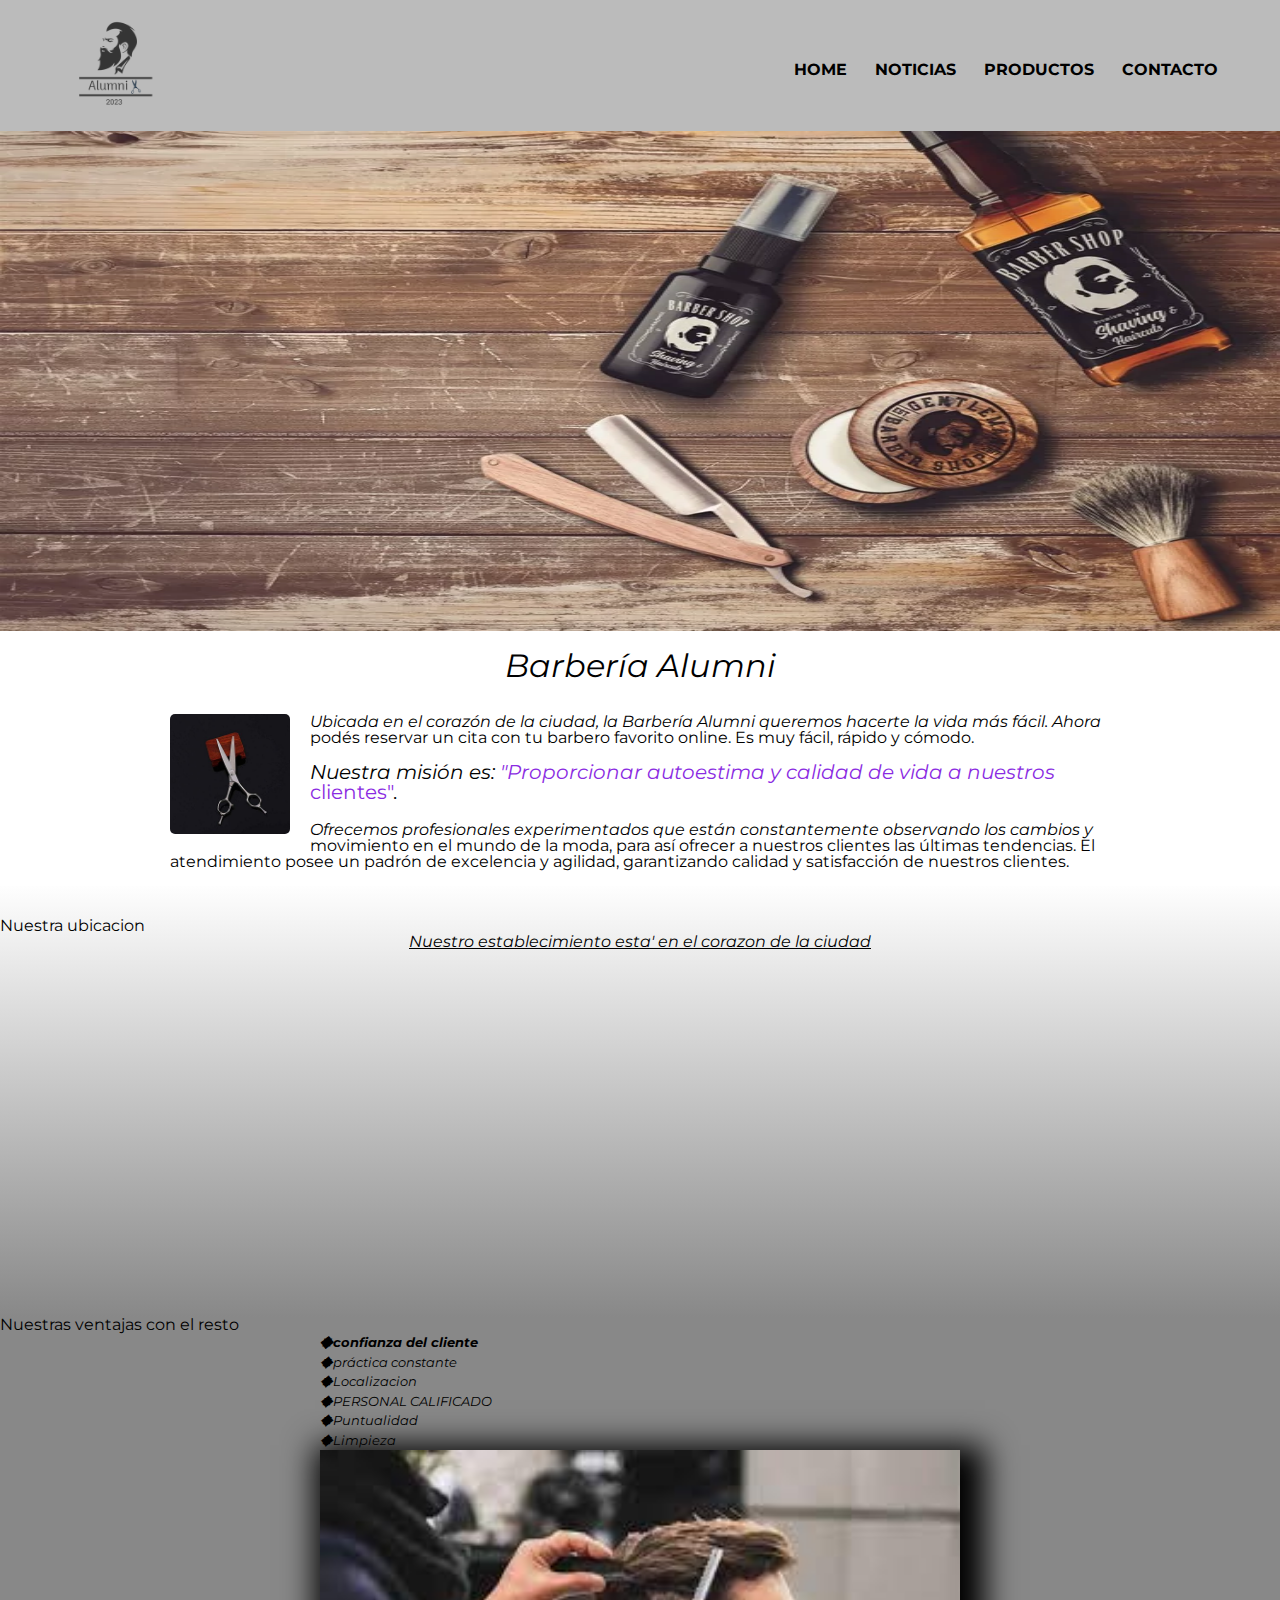
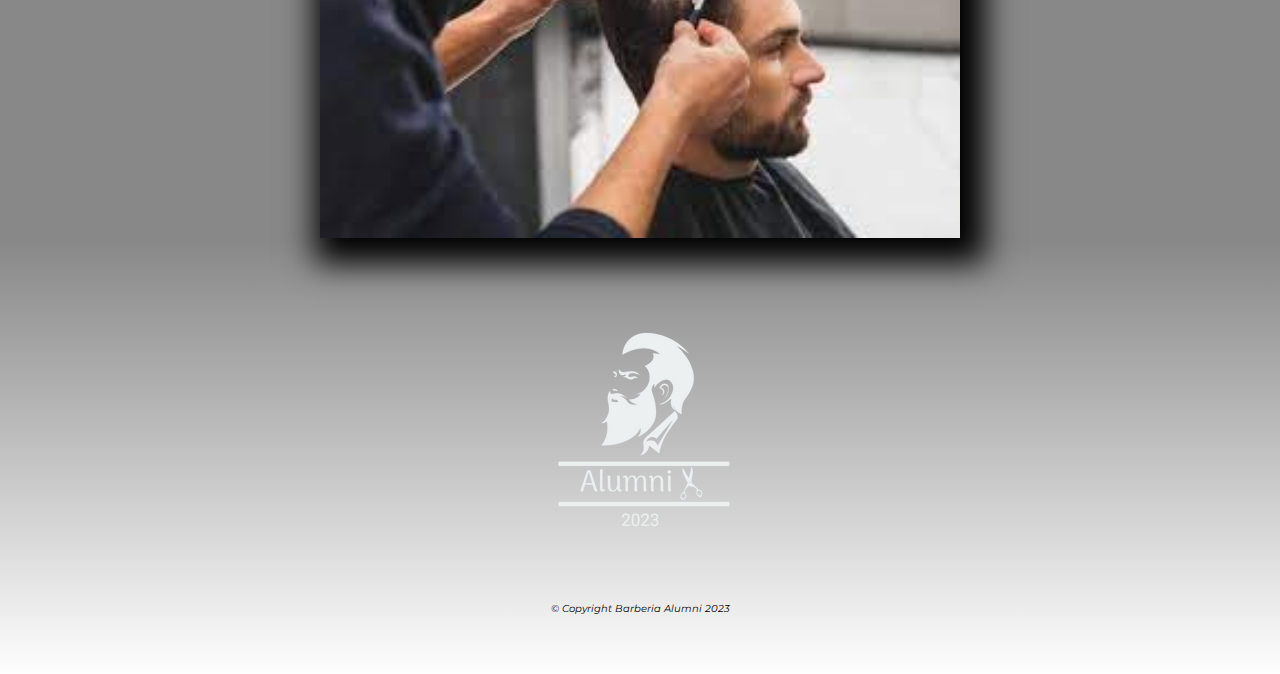
<file: index.html>
<!DOCTYPE html>
<html lang="es">
<head>
    <meta charset="UTF-8">
    <meta name="viewport" content="width=device-width">
    <meta http-equiv="X-UA-Compatible" content="IE=edge">
    <meta name="viewport" content="width=device-width, initial-scale=1.0">
    <title>Barberia Alumni</title>
    <link rel="stylesheet" href="reset.css">
    <link rel="stylesheet" href="style.css">
    
</head>
<body>
    <header>
            <h1><img src="2a.png" alt="Logo de la Barbería" class="logo" ></h1>
        <nav>
            <ul>
                <li><a href="index.html">Home</a></li>
                <li><a href="noticias.html">Noticias</a></li>
                <li> <a href="productos.html">Productos</a></li>
                <li><a href="contacto.html">Contacto</a></li>
                
                
                
                <style>
                    @import url('https://fonts.googleapis.com/css2?family=Montserrat:wght@300&display=swap');
                </style>
            </ul>
        </nav>
    </header>

    <img id="banner" src="banner.webp" >
    <main>

        <section class="bloquePrincipal">

            <p class="titulo-principal">Barbería Alumni</p>

            <img src="iconito.jpg" class="utencilios">

        <p>Ubicada en el corazón de la ciudad, la <strong>Barbería Alumni</strong>  queremos hacerte la vida más fácil. Ahora podés reservar un cita con tu barbero favorito online. Es muy fácil, rápido y cómodo.</p>

        <p id="mision">  <em>Nuestra misión es: <strong>"Proporcionar autoestima y calidad de vida a nuestros clientes"</strong>.</em></p>

        <p>Ofrecemos profesionales experimentados que están constantemente observando los cambios y movimiento en el mundo de la moda, para así ofrecer a nuestros clientes las últimas tendencias. El atendimiento posee un padrón de excelencia y agilidad, garantizando calidad y satisfacción de nuestros clientes.</p> 
      </section>

      <section class="mapa">

       <h3 class = "tituloprincipal" > Nuestra ubicacion</h3>
       <p> Nuestro establecimiento esta' en el corazon de la ciudad</p>


        <iframe class="mapagoogle" src="https://www.google.com/maps/embed?pb=!1m18!1m12!1m3!1d3286.325773174226!2d-58.451963584771875!3d-34.54530618047464!2m3!1f0!2f0!3f0!3m2!1i1024!2i768!4f13.1!3m3!1m2!1s0x95bcb43ae6018ddf%3A0x3d7f60a75bfa308a!2sEstadio%20Monumental%20Antonio%20Vespucio%20Liberti!5e0!3m2!1ses!2sar!4v1661255455041!5m2!1ses!2sar" width="100%" height="300" style="border:0;" allowfullscreen="" loading="lazy"></iframe>

       </section>







     <section class="diferenciales">
        <h3 class="titulossecundario"> Nuestras ventajas con el resto </h3>
     
     <div  class=" contenido-diferenciales"> 
        
        <ul class="lista-diferenciales">
        <li class = "items">confianza del cliente</li> 
        <li class = "items">práctica constante</li>
        <li class = "items">Localizacion        </li>
        <li class = "items">PERSONAL CALIFICADO </li>
        <li class = "items">Puntualidad         </li>
        <li class = "items">Limpieza            </li>
        
      </ul><img class= "imagen-diferenciales" src="diferenciales.jpg"> 
     
      
      


     </div>
     
       
     </section> 
    
    
    </main>
      
    
    
    
    
    <footer>
        <img src="2b.png">
         <p class="copyright"> &copy; Copyright Barberia Alumni 2023</p>
    </footer> 

</body>
</html>
</file>
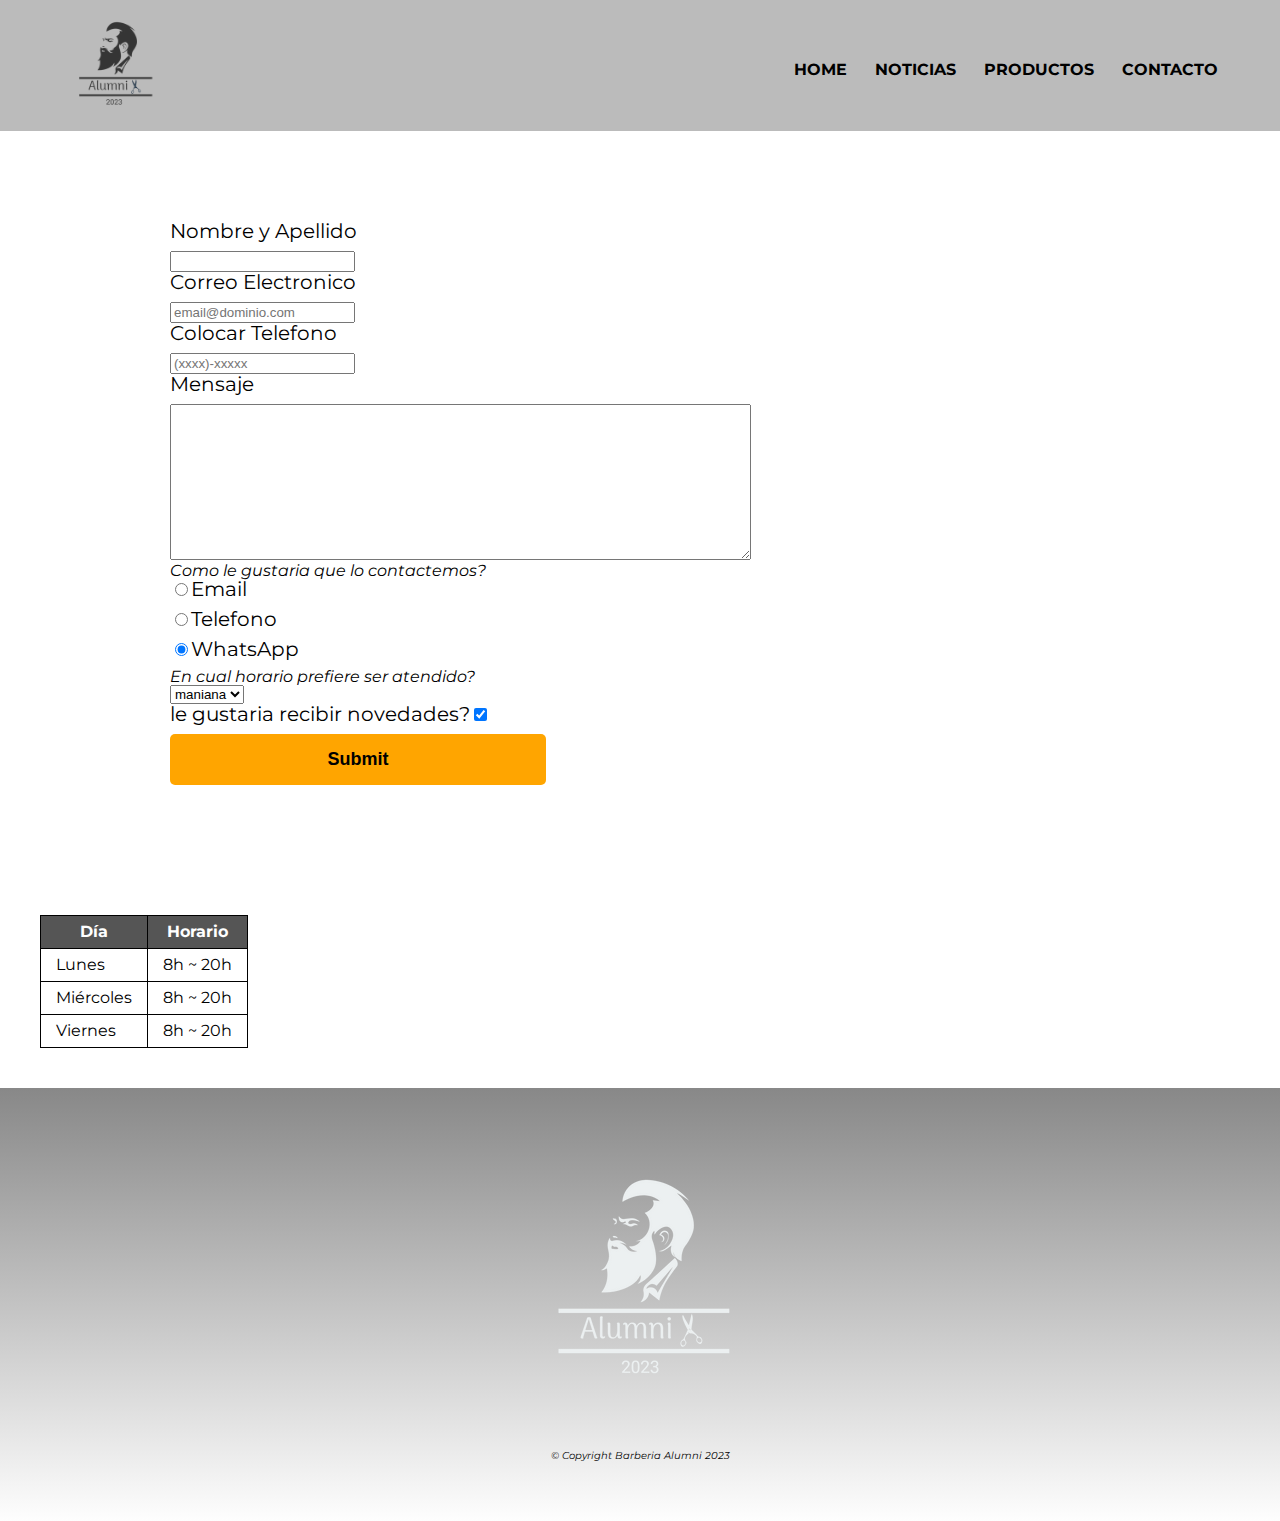
<file: contacto.html>
<!DOCTYPE html>
<html lang="es">
<head>
    <meta charset="UTF-8">
    <meta name="viewport" content="width=device-width">
    <meta http-equiv="X-UA-Compatible" content="IE=edge">
    <meta name="viewport" content="width=device-width, initial-scale=1.0">
    <title>Barberia Alumni</title>
    <link rel="stylesheet" href="reset.css">
    <link rel="stylesheet" href="style.css">
    <link rel="stylesheet" href="contactoss.css">

    
</head>
<body>
    <header>
            <h1><img src="2a.png" alt="Logo de la Barbería" class="logo" ></h1>
        <nav>
            <ul>
                <li><a href="index.html">Home</a></li>
                <li><a href="noticias.html">Noticias</a></li>
                <li> <a href="productos.html">Productos</a></li>
                <li><a href="contacto.html">Contacto</a></li>
                <style>
                    @import url('https://fonts.googleapis.com/css2?family=Montserrat:wght@300&display=swap');
                </style>
            </ul>
        </nav>
    </header>
      
        <main>
           
            <form>
                
            <label for="nombreyapellido"> Nombre y Apellido</label>
            <input type="text" id="nombreyapellido" class="imput-padron" required>
            
            <label for="correoelectronico"> Correo Electronico</label >
            <input type="email" id="correoelectronico" class="imput-padron" required; placeholder="email@dominio.com">
         
            <label for="telefono"> Colocar Telefono</label>
            <input type="tel" id="telefono" class="imput-padron" required; placeholder="(xxxx)-xxxxx">
            
            <label for="mensajito"> Mensaje</label>
           <textarea name="Mensaje" id="mensajito" cols="70" rows="10" class="imput-padron"></textarea>
            
            
            
            <fieldset>
               <legend><p class="test" id="test" >Como le gustaria que lo contactemos? </p></legend> 
             
              
              <label for="radioemail"><input type="radio" name="contacto" id="radioemail">Email</label>
               
             
              <label for="radiotelefono"><input type="radio" name="contacto" id="radiotelefono">Telefono</label>
             
             
              <label for="radiowsp"><input type="radio" name="contacto" id="radiowsp"checked>WhatsApp</label>
            </fieldset>
            
            
           
           <fieldset>
              <legend> <p>En cual horario prefiere ser atendido?</p> </legend>
                
                <select>
                    <option>maniana </option>
                    <option>tarde   </option>
                    <option>noche   </option>
                </select>
                
              
            
            </fieldset>
            
            
            
            <label for="novedades">le gustaria recibir novedades?<input type="checkbox" id="novedades" checked></label>
            
            
            <input type="submit" class="enviar">


           
        
          </form>
  
        </main>
       
        <div>

         <table>
            <thead>
                <tr>
                    <th>Día</th>
                    <th>Horario</th>
                </tr>
            </thead>
            <tbody>
                <tr>
                    <td>Lunes</td>
                    <td>8h ~ 20h</td>
                </tr>
                <tr>
                    <td>Miércoles</td>
                    <td>8h ~ 20h</td>
                </tr>
                <tr>
                    <td>Viernes</td>
                    <td>8h ~ 20h</td>
                </tr>
            </tbody>
          </table>

        </div>

        


       
        <footer>
            <img src="2b.png">
             <p class="copyright"> &copy; Copyright Barberia Alumni 2023</p>
        </footer> 
    
    </body>   
 
  
      
</html>
</file>
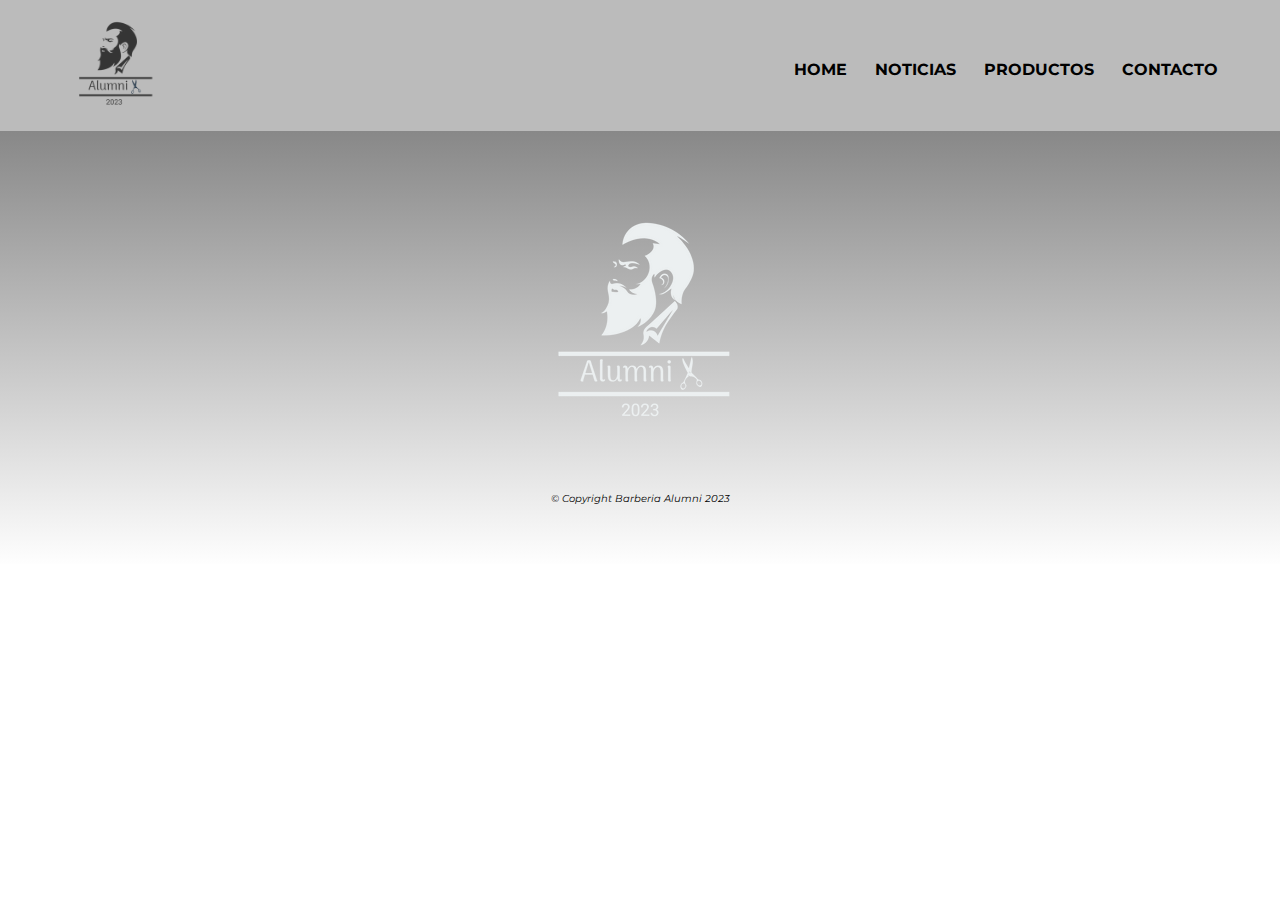
<file: noticias.html>
<!DOCTYPE html>
<html lang="es">
<head>
    <meta charset="UTF-8">
    <meta name="viewport" content="width=device-width">
    <meta http-equiv="X-UA-Compatible" content="IE=edge">
    <meta name="viewport" content="width=device-width, initial-scale=1.0">
    <title>Barberia Alumni</title>
    <link rel="stylesheet" href="reset.css">
    <link rel="stylesheet" href="style.css">


<body>
    
</head>

    <header>
            <h1><img src="2a.png" alt="Logo de la Barbería" class="logo" ></h1>
        <nav>
            <ul>
                <li><a href="index.html">Home</a></li>
                <li><a href="noticias.html">Noticias</a></li>
                <li> <a href="productos.html">Productos</a></li>
                <li><a href="contacto.html">Contacto</a></li>
                <style>
                    @import url('https://fonts.googleapis.com/css2?family=Montserrat:wght@300&display=swap');
                </style>
            </ul>
        </nav>
    </header>




<!-- start feedwind code --> <script type="text/javascript" src="https://feed.mikle.com/js/fw-loader.js" preloader-text="Loading" data-fw-param="162553/"></script> <!-- end feedwind code -->


</body>

<footer>
    <img src="2b.png">
     <p class="copyright"> &copy; Copyright Barberia Alumni 2023</p>
</footer> 

    </html>
</file>
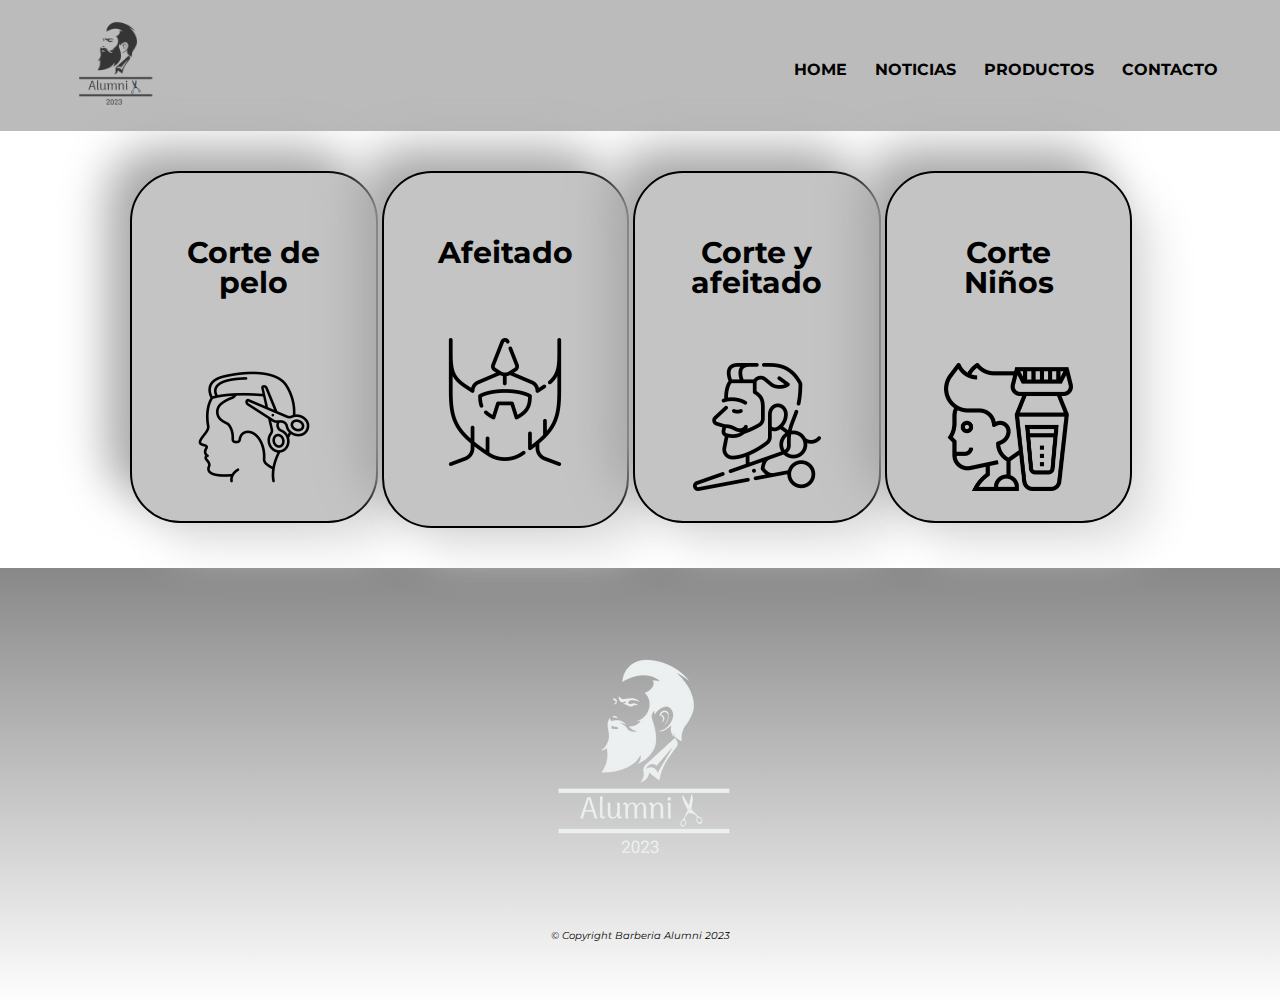
<file: productos.html>
<!DOCTYPE html>
<html lang="es">
<head>
    <meta charset="UTF-8">
    <meta name="viewport" content="width=device-width">
    <meta http-equiv="X-UA-Compatible" content="IE=edge">
    <meta name="viewport" content="width=device-width, initial-scale=1.0">
    <title>Barberia Alumni</title>
    <link rel="stylesheet" href="reset.css">
    <link rel="stylesheet" href="style.css">
    <link rel="stylesheet" href="productos.css">

    
</head>
<body>
    <header>
            <h1><img src="2a.png" alt="Logo de la Barbería" class="logo" ></h1>
        <nav>
            <ul>
                <li><a href="index.html">Home</a></li>
                <li><a href="noticias.html">Noticias</a></li>
                <li> <a href="productos.html">Productos</a></li>
                <li><a href="contacto.html">Contacto</a></li>
                <style>
                    @import url('https://fonts.googleapis.com/css2?family=Montserrat:wght@300&display=swap');
                </style>
            </ul>
        </nav>
    </header>
        <main>   
         
            <url class="productos">
       
                <li class="productos1">
                 <h2> Corte de pelo  </h2>
                 <img class= "imagenss1" src="cabello.png"> 
                 
                   
                </li>
             
                <li class="productos2">
                 <h2> Afeitado </h2>  
                 <img class="imagenss2" src="barba.png">
                 
                </li>
             
                <li class="productos3">
                  
                  
                    <h2> Corte y afeitado </h2>
                  <img class= "imagenss3"  src= "cabellobarba.png">
                  
                    
                </li>
            

                <li class="productos4">
                    <h2> Corte Niños  </h2>  
                    <img class= "imagenss4"  src="cliper.png">
                    
                     
                </li>



              
            </url>




        </main>
         
       <footer>
<img src="2b.png">
<p class="copyright"> &copy; Copyright Barberia Alumni 2023</p>
       </footer> 
    
      
       
      
    </body>
       
       
</html>
</file>
<file: style.css>
body{
    font-family: 'Montserrat', sans-serif;
 
     


}

#banner{
    width: 100%;
    height: 900px

}

em strong{
    color: blueviolet;
}

#mision{
    font-size: 20px;
}

.diferenciales{
   padding: 4m 0;
   background: #888888;
  
   
}


h2{
    margin-left: 20px;
    
}

.items{
    font-size: small;
    line-height: 1.5;
}
.items:before{
    content: "🟐";
}

.items:first-child{
    font-weight: bold;
}

h2{
    text-align: center;
    font-size: 2em;
    margin-top: 10px;
    margin: 0 0 1em;
}

.mapa{
    padding: 2em 0;
    background: linear-gradient(#fefefefe, #888888);
}

.mapa p{
    margin: 0 0 2em;
    text-align: center;
    text-decoration: underline;
}
.mapa-contenido{
    width: 940px;
    margin: 1em auto;
}

.contenido-diferenciales{
    width: 640px;
    margin: 0 auto;
}



.imagen-diferenciales{
    width: 100%;
    transition: 400ms;
    box-shadow: 10px 10px 30px 15px #000000;
    margin: 0;
    padding: 0;
    border: 0;
    /* font-size: 100%; */
    font: inherit;
    vertical-align: baseline;
    overflow-clip-margin:content-box;
    overflow: clip;



}

.utencilios{
    width: 120px;
    float: left;
    margin: 0 20px 20px 0;
    border-radius: 5px;
}

.video{
    width: 560px;
    margin: 1em auto;
    
}



/* Codigo de la pagina Contacto */

header{
    background-color: #BBBBBB;
    
}
.logo{
    width: 10%;
    margin-left: 50px;
    
}

nav li{
    display: inline-block;
    margin: 12px;
    
}

nav a{
    text-transform: uppercase;
    color: #000;
    font-weight: bold;;
    font-size: medium;
    text-decoration: none;
}

nav a:hover{
    font-size: 18px;
}

nav a:hover{
    color: goldenrod;
    text-decoration: underline;
}



nav{
    position: absolute;
    top: 50px;
    right: 50px;
}

/* main{
    padding: 50px;
    
} */

.productos{
    width: 940px;
    margin: 0 auto;
    display: inline;
    padding: 70px;
}




.productos li{
    display: inline-block;
    text-align: center;
    width: 30%;
    vertical-align: top;
    margin: center;
    padding: 30px 20px;
    box-sizing: border-box;
    border-color: #000;;
    border-width: 2px;
    border-style: solid;
    border-radius: 60px;
    border-radius: 50px;
    background: #c4c4c4;
    box-shadow:  -23px -23px 46px #a7a7a7,
             23px 23px 46px #e1e1e1;
}

.productos li:hover{
    color: goldenrod;
    text-decoration: underline;
    font-size: 40px;
   
}

.productos li:active{
    color: green;
}


.productos h2{
    font-size: 30px;
    font-weight: bold;
    padding: 35px;
}

.productos li:hover ul{
     font-size: 33px;
}


.imgbarba{
    width: 10%;
   
}

.imgcabello{
    width: 10%;
   
}

.imgcabelloBarba{
    width: 10%;
   
}

.productos-descripcion{
    font-size: 18px;
}

.productos-precio{
    font-size: 20px;
    font-weight: bold;
    margin-top: 10px;
}

footer{
    text-align: center;
    background: linear-gradient( #888888, #fefefefe);
    padding: 40px;
    
}

footer p {
    padding: 20px;
    font-size: 10px;
}



.logo2{
    width: 10%;
    display: inline;
    
   
}


form{
    margin: 40px 0;
    
}

form label{
    display: block;
    font-size: 20px;
    margin: 0 0 10px;
}

.input-padron{
    display: block;
    margin: 0 0 20px;
    padding: 10px;
    width: 50%;
    
}

.checkbox{
    margin: 20px 0;
}

.enviar{
    width: 40%;
    padding: 15px 0;
    background-color: orange;
    font-size: 18px;
    font-weight: bold;
    text-decoration: white;
    cursor: pointer;
    border: none;
    border-radius: 5px;
}

.enviar:hover{
    background: darkorange;
}

table{
    margin: 40px 40px;
}

thead{
    background: #555;
    color: white;
    font-weight: bold;
}

td,th{
    border: 1px solid #000;
    padding: 8px 15px;
}

#banner{
    width: 100%;
    height: 500px

}

section.bloquePrincipal{
    width: 940px;
    margin: 1em auto;
    
}

em strong{
    color: blueviolet;
}

#mision{
    font-size: 20px;
}

.referencias{
    display: inline-block;
    vertical-align: top;
    width: 20%;
    margin-right: 15%;
}

.items{
    font-style: italic;
}

.titulo-principal{
    text-align: center;
    font-size: 2em;
    margin: 0 0 1em;
}

.bloquePrincipal p{
    margin: 0 0 1em;
    
    
}

ul.referencias{
    margin: 10px;
    padding: auto;
    width: auto;
}

p:first-line{
    font-style: italic;
}

@media  screen and(max-width:480px) {
    .video{
        width: auto;
    }
}
</file>
<file: contactoss.css>
div{
    font-family: 'Montserrat', sans-serif;
}
header{
    background-color: #BBBBBB;
    
}
.logo{
    width: 10%;
    margin-left: 50px;
    
}

nav li{
    display: inline-block;
    margin: 12px;
    
}

nav a{
    text-transform: uppercase;
    color: #000;
    font-weight: bold;;
    font-size: medium;
    text-decoration: none;
}

nav a:hover{
    font-size: 18px;
}

nav a:hover{
    color: goldenrod;
    text-decoration: underline;
}



nav{
    position: absolute;
    top: 50px;
    right: 50px;
}

main{
    padding: 50px;
    
}

.productos{
    width: 940px;
    margin: 0 auto;
    display: inline;
    padding: 50px;
}




.productos li{
    display: inline-block;
    text-align: center;
    width: 30%;
    vertical-align: top;
    margin: center;
    padding: 30px 20px;
    box-sizing: border-box;
    border-color: #000;;
    border-width: 2px;
    border-style: solid;
    border-radius: 60px;
    border-radius: 50px;
    background: #c4c4c4;
    box-shadow:  -23px -23px 46px #a7a7a7,
             23px 23px 46px #e1e1e1;
}

.productos li:hover{
    color: goldenrod;
    text-decoration: underline;
    font-size: 40px;
   
}

.productos li:active{
    color: green;
}


.productos h2{
    font-size: 30px;
    font-weight: bold;
    padding: 35px;
}

.productos li:hover ul{
     font-size: 33px;
}


.imgbarba{
    width: 25%;
   
}

.imgcabello{
    width: 25%;
   
}

.imgcabelloBarba{
    width: 25%;
   
}

.productos-descripcion{
    font-size: 18px;
}

.productos-precio{
    font-size: 20px;
    font-weight: bold;
    margin-top: 10px;
}

footer{
    text-align: center;
    background-color: #BBBBBB;
    padding: 40px;
    
}

footer p {
    padding: 20px;
    font-size: 10px;
}



.logo2{
    width: 10%;
    margin-top: 20px;
    
   
}

main{
    width: 940px;
    margin: 0 auto;
    
}

form{
    margin: 40px 0;
    
}

form label{
    display: block;
    font-size: 20px;
    margin: 0 0 10px;
}

.input-padron{
    display: block;
    margin: 0 0 20px;
    padding: 10px;
    width: 50%;
    
}

.checkbox{
    margin: 20px 0;
}

.enviar{
    width: 40%;
    padding: 15px 0;
    background-color: orange;
    font-size: 18px;
    font-weight: bold;
    text-decoration: white;
    cursor: pointer;
    border: none;
    border-radius: 5px;
}

.enviar:hover{
    background: darkorange;
}

table{
    margin: 40px 40px;
}

thead{
    background: #555;
    color: white;
    font-weight: bold;
}

td,th{
    border: 1px solid #000;
    padding: 8px 15px;
}

#banner{
    width: 100%;
    height: 500px

}

section.bloquePrincipal{
    margin-inline: auto;
    width: 100%;
    display: contents;
    
}



em strong{
    color: blueviolet;
}

#mision{
    font-size: 20px;
}

.diferenciales{
    background-color: white;
    text-align: center;
    margin-top: 10%;
}

h2{
    margin-left: 20px;
    
}


.referencias{
    display: inline-block;
    vertical-align: top;
    width: 20%;
    margin-right: 15%;
}

.items{
    font-style: italic;
}


.imagenDiferenciales{
    width: 50%;
}

.titulo-principal{
    text-align: center;
    font-size: 2em;
    margin: 0 0 1em;
}

.bloquePrincipal p{
    margin: 0 0 1em;
    
}
</file>
<file: productos.css>
div{
    font-family: 'Montserrat', sans-serif;
}
header{
    background-color: #BBBBBB;
    
}
.logo{
    width: 10%;
    margin-left: 50px;
    
}

nav li{
    display: inline-block;
    margin: 12px;
    
}

nav a{
    text-transform: uppercase;
    color: #000;
    font-weight: bold;;
    font-size: medium;
    text-decoration: none;
}

nav a:hover{
    font-size: 18px;
}

nav a:hover{
    color: goldenrod;
    text-decoration: underline;
}



nav{
    position: absolute;
    top: 50px;
    right: 50px;
}

main{
    padding: 40px;
    padding-right: 1px;
    padding-left: 100px;
    
}
.productos{
    width: 100%;
    margin: 0 auto;
    
    display: inline;
    padding: 30px;
}




.productos li{
    
    display: inline-block;
    text-align:center;
    width: 21%;
    vertical-align: top;
    margin: center;
    padding: 30px 15px;
    box-sizing: border-box;
    border-color: #000;;
    border-width: 2px;
    border-style: solid;
    border-radius: 60px;
    border-radius: 50px;
    background: #c4c4c4;
    box-shadow:  -23px -23px 46px #a7a7a7,
             23px 23px 46px #e1e1e1;
}

.productos li:hover{
    color: goldenrod;
    text-decoration: underline;
    font-size: 40px;
    text-align:center ;
   
}

.productos li:active{
    color: green;
}


.productos h2{
    font-size: 30px;
    font-weight: bold;
    padding: 35px;
}

.productos li:hover ul{
     font-size: 33px;
}

.productos1{height: 89;
width: 270;

}
.productos1{width: auto;height: auto;
    
}
.productos2{width: auto;height: auto;

}

.productos3{width: auto;height: auto;
    
}
    
.productos4{width: auto;height: auto;

}


    










.imagenss1{
    display: block;
  width: 60%;
  margin: auto;
}

.imagenss2{
    display: block;
    width: 60%;
    margin: auto;
margin-bottom: 30px;
margin-top: 35px;
}

.imagenss3{
    display: block;
  width: 60%;
  margin: auto;
}

.imagenss4{
    display: block;
  width: 60%;
  margin: auto;
}
.imgbarba{
    width: 25%;
   
}

.imgcabello{
    width: 25%;
   
}

.imgcabelloBarba{
    width: 25%;
   
}

.productos-descripcion{
    font-size: 18px;
}

.productos-precio{
    font-size: 20px;
    font-weight: bold;
    margin-top: 10px;
}

footer{
    text-align: center;
    background-color: #BBBBBB;
    padding: 40px;
    
}

footer p {
    padding: 20px;
    font-size: 10px;
}



.logo2{
    width: 10%;
    margin-top: 20px;
    
   
}
</file>
